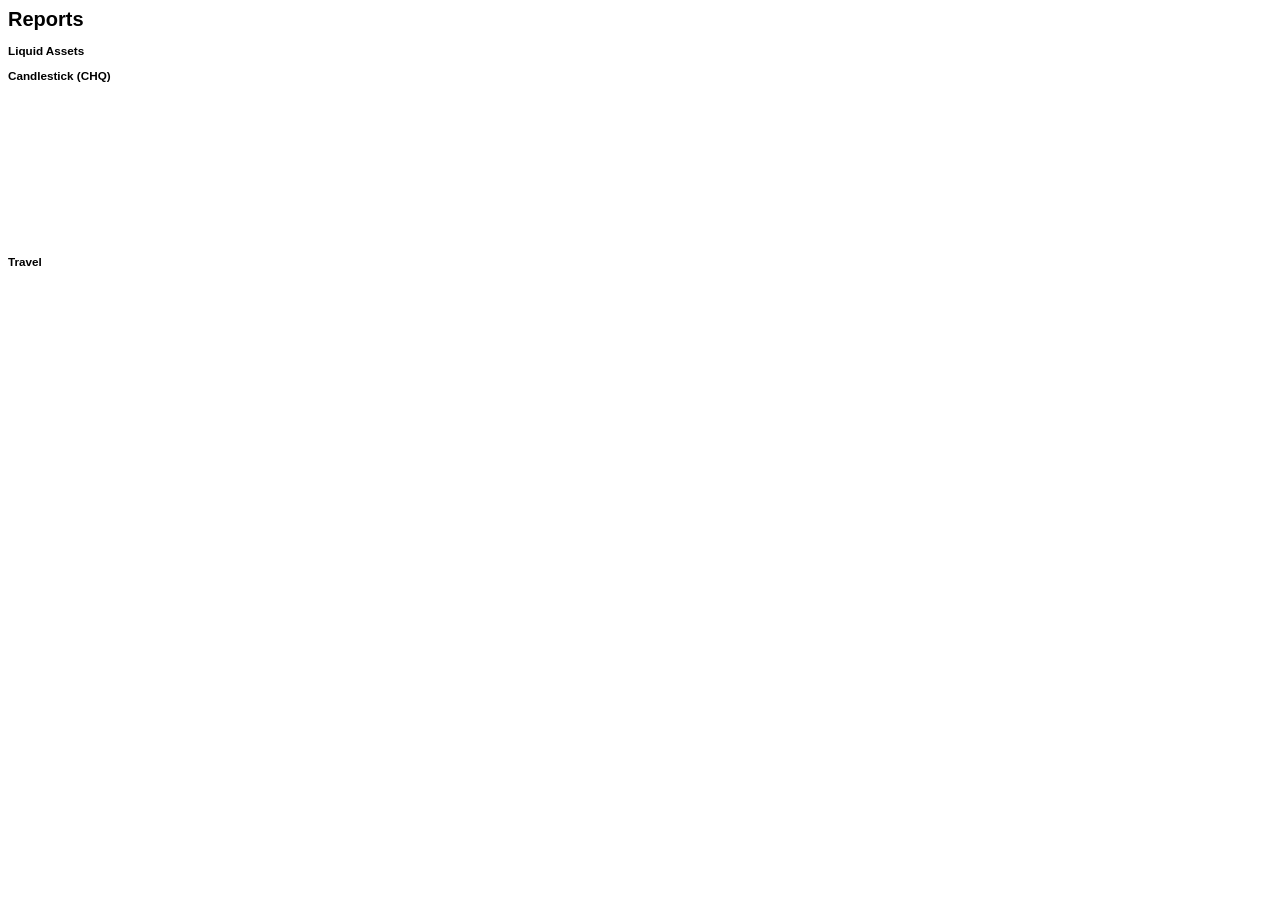
<file: personal/reports/index.html>
<html>
    <head>
        <meta charset="utf-8">
        <title>Reports</title>

        <link rel="stylesheet" href="index.css">

        <script src="https://d3js.org/d3.v5.min.js"></script>
        <script src="https://cdn.plot.ly/plotly-latest.min.js"></script>
        <script src="http://techanjs.org/techan.min.js"></script>

        <script src="https://d3js.org/d3-geo-projection.v1.min.js"></script>
        <script src="https://d3js.org/topojson.v2.min.js"></script>
    </head>
    <body>
        <h1>Reports</h1>

        <h3>Liquid Assets</h3>
        <div id="assets-stacked"></div>

        <h3>Candlestick (CHQ)</h3>
        <svg id="candlestick"></svg>

        <h3>Travel</h3>
        <svg id="map" width="960" height="547"></svg>

        <script src="js/data_transforms.js"></script>
        <script src="js/chart_assets.js"></script>
        <script src="js/candlestick.js"></script>
        <script src="js/travelmap.js"></script>
        <script src="js/index.js"></script>
    </body>
</html>
</file>
<file: personal/reports/index.css>
body {
	font: 10px sans-serif;
}

text {
	fill: #000;
}

path.candle {
	stroke: #000000;
}

path.candle.body {
	stroke-width: 0;
}

path.candle.up {
	fill: #00AA00;
	stroke: #00AA00;
}

path.candle.down {
	fill: #FF0000;
	stroke: #FF0000;
}

rect.pane {
	cursor: move;
	fill: none;
	pointer-events: all;
}




.graticule {
  fill: none;
  stroke: #777;
  stroke-width: 0.5px;
  stroke-opacity: 0.5;
}

.land {
  fill: #5555FF;
}

.boundary {
  fill: none;
  stroke: #fff;
  stroke-width: .5px;
}
</file>
